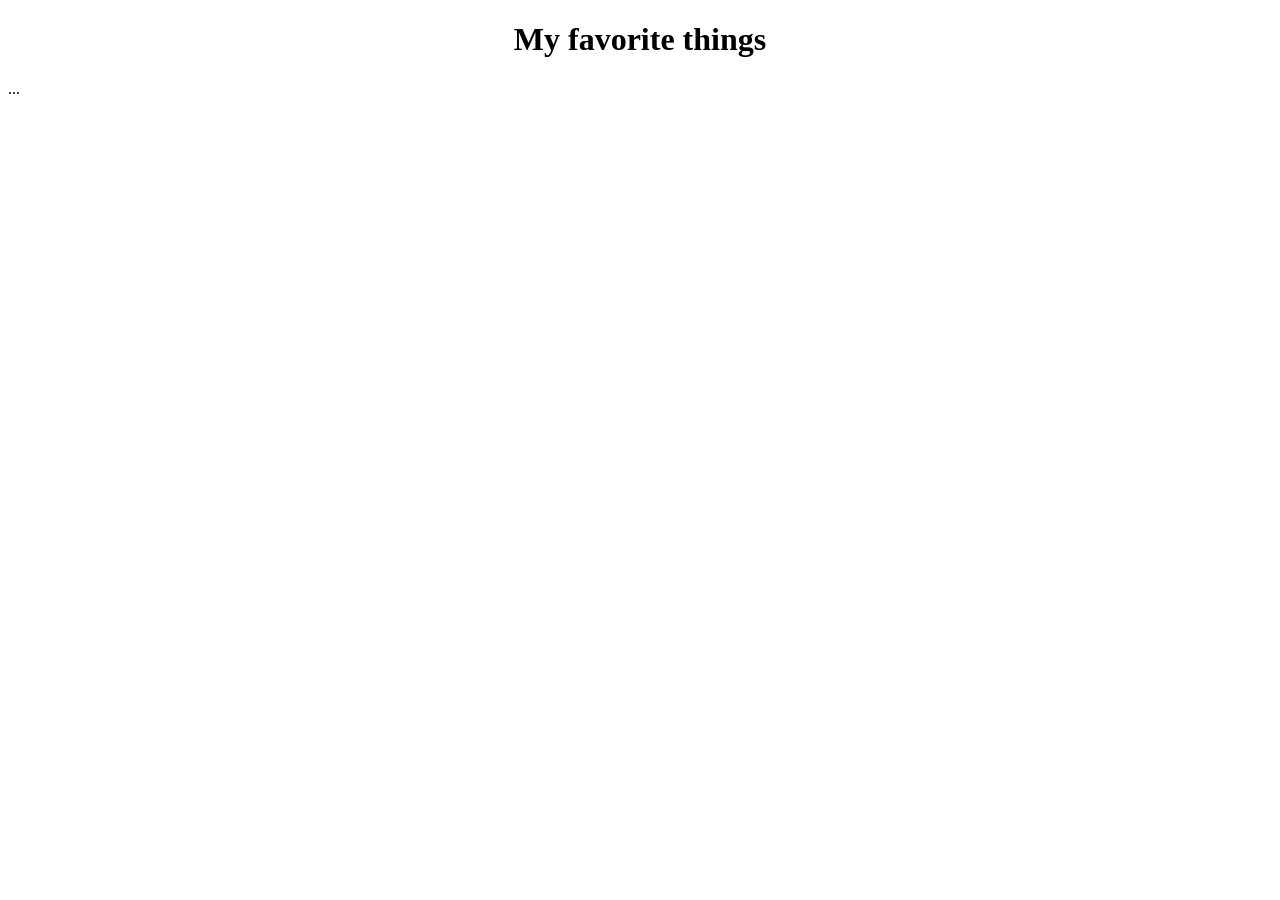
<file: index.html>
<!DOCTYPE html>
<html lang="en-US">

<head>
  <link href="css/styles.css" rel="stylesheet" type="text/css">
  <title>Michael's favorite things</title>
</head>

<body>
    <h1>My favorite things</h1>

  ...

</body>

</html>
</file>
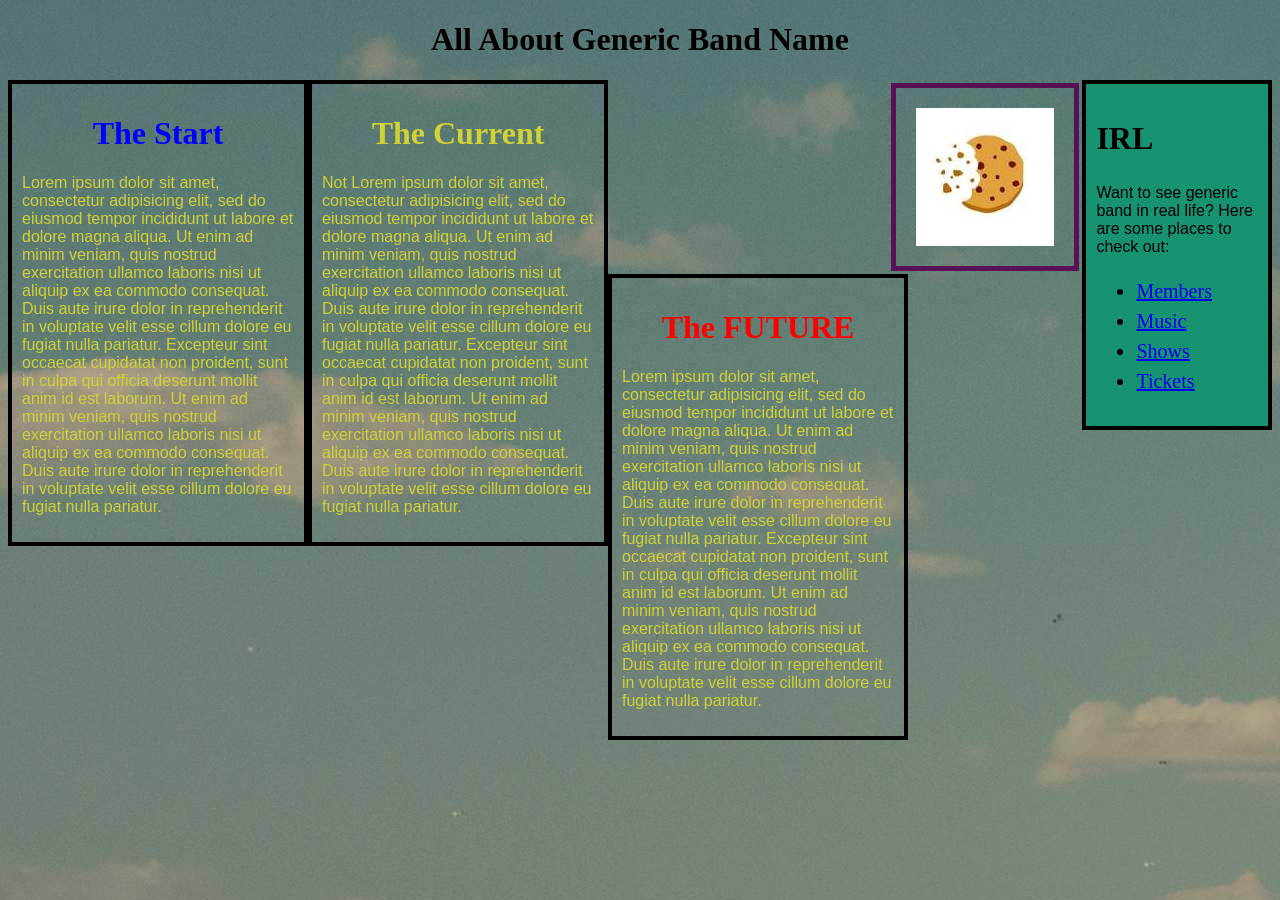
<file: band-website.html>
<!DOCTYPE html>
<html lang="en-US">
<head>
  <link href="css/styles.css" rel="stylesheet" type="text/css">
  <title>Checkout Our Band</title>
</head>

<style type="text/css">
  body {
background-image: url('img/281-4928x3264.jpg');
}
</style>

<body>
  <h1>All About Generic Band Name</h1>
  <div class="sidebar">
    <div class="box1">
    <h2>IRL</h2>
    <p>Want to see generic band in real life? Here are some places to check out:</p>
    <ul>
      <li><a href="https://imgur.com/gallery/CdAArMy">Members</a></li>
      <li><a href="https://imgur.com/gallery/M0RnaAM">Music</a></li>
      <li><a href="https://imgur.com/gallery/pr8ucuP">Shows</a></li>
      <li><a href="https://imgur.com/gallery/FddeIrY">Tickets</a></li>
    </ul>
  </div>
  </div>

  <div class="main">
    <img src="img/yum.jpg" rel="stylesheet" type="text/css">
    <div class="column1">
      <div class="box1">
        <h1 class="unimportant">The Start</h1>
      <p>Lorem ipsum dolor sit amet, consectetur adipisicing elit, sed do eiusmod tempor incididunt ut labore et dolore magna aliqua. Ut enim ad minim veniam, quis nostrud exercitation ullamco laboris nisi ut aliquip ex ea commodo consequat. Duis aute irure dolor in reprehenderit in voluptate velit esse cillum dolore eu fugiat nulla pariatur. Excepteur sint occaecat cupidatat non proident, sunt in culpa qui officia deserunt mollit anim id est laborum. Ut enim ad minim veniam, quis nostrud exercitation ullamco laboris nisi ut aliquip ex ea commodo consequat. Duis aute irure dolor in reprehenderit in voluptate velit esse cillum dolore eu fugiat nulla pariatur.</p>
    </div>
    </div>

    <div class="column2">
      <div class="box1">
        <h1 color: red>The Current</h1>
      <p>Not Lorem ipsum dolor sit amet, consectetur adipisicing elit, sed do eiusmod tempor incididunt ut labore et dolore magna aliqua. Ut enim ad minim veniam, quis nostrud exercitation ullamco laboris nisi ut aliquip ex ea commodo consequat. Duis aute irure dolor in reprehenderit in voluptate velit esse cillum dolore eu fugiat nulla pariatur. Excepteur sint occaecat cupidatat non proident, sunt in culpa qui officia deserunt mollit anim id est laborum. Ut enim ad minim veniam, quis nostrud exercitation ullamco laboris nisi ut aliquip ex ea commodo consequat. Duis aute irure dolor in reprehenderit in voluptate velit esse cillum dolore eu fugiat nulla pariatur.</p>
      </div> 
    </div>

  
    <div class="column3">
      <div class="box1">
        <h1 class="important">The <strong>FUTURE</strong></h1>
      <p>Lorem ipsum dolor sit amet, consectetur adipisicing elit, sed do eiusmod tempor incididunt ut labore et dolore magna aliqua. Ut enim ad minim veniam, quis nostrud exercitation ullamco laboris nisi ut aliquip ex ea commodo consequat. Duis aute irure dolor in reprehenderit in voluptate velit esse cillum dolore eu fugiat nulla pariatur. Excepteur sint occaecat cupidatat non proident, sunt in culpa qui officia deserunt mollit anim id est laborum. Ut enim ad minim veniam, quis nostrud exercitation ullamco laboris nisi ut aliquip ex ea commodo consequat. Duis aute irure dolor in reprehenderit in voluptate velit esse cillum dolore eu fugiat nulla pariatur.</p>
      </div>
    </div>
</body>
</html>
</file>
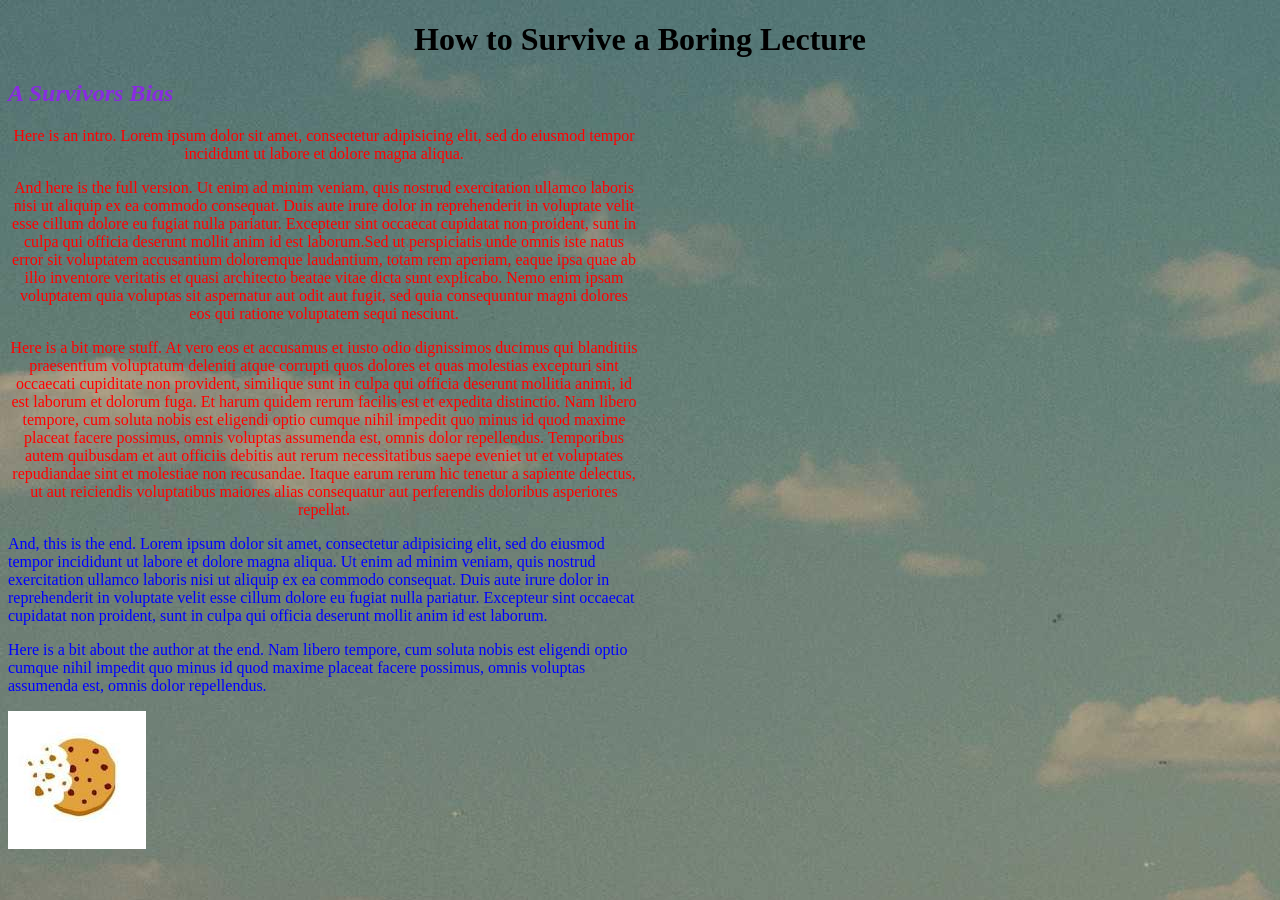
<file: boring-lecture.html>
<!DOCTYPE html>
<html lang="en-US">

<head>
  <link href="css/styles2.css" rel="stylesheet" type="text/css">
  <title>Boring Lecture</title>
</head>

<style type="text/css">
  body {
background-image: url('img/281-4928x3264.jpg');
}
</style>

<body>
  <h1>How to Survive a Boring Lecture</h1>
  <h2>A Survivors Bias</h2>


<div class="important">

  <p>Here is an intro. Lorem ipsum dolor sit amet, consectetur adipisicing elit, sed do eiusmod tempor incididunt ut labore et dolore magna aliqua.</p>

  <p>And here is the full version. Ut enim ad minim veniam, quis nostrud exercitation ullamco laboris nisi ut aliquip ex ea commodo consequat. Duis aute irure dolor in reprehenderit in voluptate velit esse cillum dolore eu fugiat nulla pariatur. Excepteur sint occaecat cupidatat non proident, sunt in culpa qui officia deserunt mollit anim id est laborum.Sed ut perspiciatis unde omnis iste natus error sit voluptatem accusantium doloremque laudantium, totam rem aperiam, eaque ipsa quae ab illo inventore veritatis et quasi architecto beatae vitae dicta sunt explicabo. Nemo enim ipsam voluptatem quia voluptas sit aspernatur aut odit aut fugit, sed quia consequuntur magni dolores eos qui ratione voluptatem sequi nesciunt.</p>

  <p>Here is a bit more stuff. At vero eos et accusamus et iusto odio dignissimos ducimus qui blanditiis praesentium voluptatum deleniti atque corrupti quos dolores et quas molestias excepturi sint occaecati cupiditate non provident, similique sunt in culpa qui officia deserunt mollitia animi, id est laborum et dolorum fuga. Et harum quidem rerum facilis est et expedita distinctio. Nam libero tempore, cum soluta nobis est eligendi optio cumque nihil impedit quo minus id quod maxime placeat facere possimus, omnis voluptas assumenda est, omnis dolor repellendus. Temporibus autem quibusdam et aut officiis debitis aut rerum necessitatibus saepe eveniet ut et voluptates repudiandae sint et molestiae non recusandae. Itaque earum rerum hic tenetur a sapiente delectus, ut aut reiciendis voluptatibus maiores alias consequatur aut perferendis doloribus asperiores repellat.</p>

<div class="unimportant"

  <p>And, this is the end. Lorem ipsum dolor sit amet, consectetur adipisicing elit, sed do eiusmod tempor incididunt ut labore et dolore magna aliqua. Ut enim ad minim veniam, quis nostrud exercitation ullamco laboris nisi ut aliquip ex ea commodo consequat. Duis aute irure dolor in reprehenderit in voluptate velit esse cillum dolore eu fugiat nulla pariatur. Excepteur sint occaecat cupidatat non proident, sunt in culpa qui officia deserunt mollit anim id est laborum.</p>

  <p>Here is a bit about the author at the end. Nam libero tempore, cum soluta nobis est eligendi optio cumque nihil impedit quo minus id quod maxime placeat facere possimus, omnis voluptas assumenda est, omnis dolor repellendus.</p>

  <img src="img/yum.jpg" alt="Have a cookie"/>

</div>

</body>
</html>
</file>
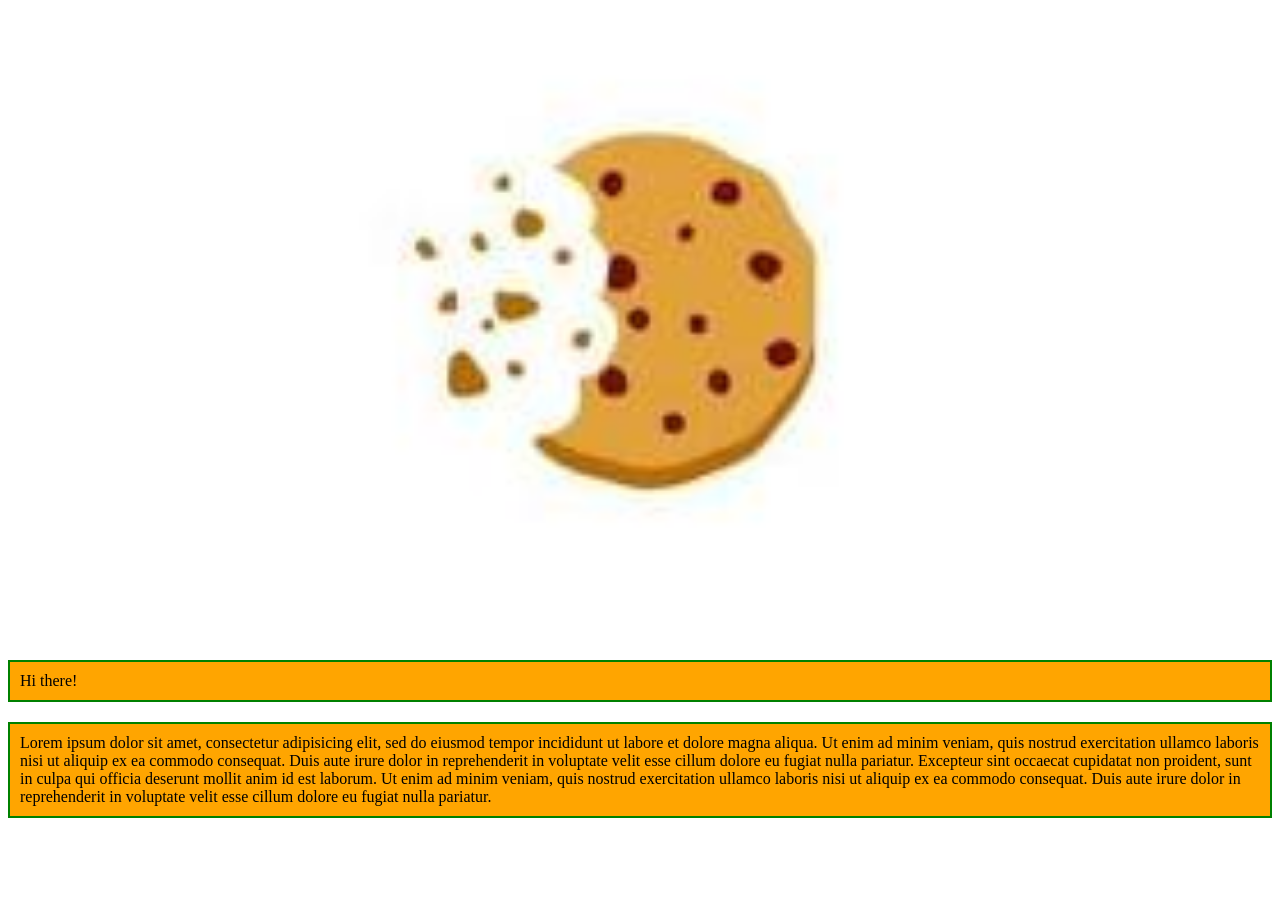
<file: box-model.html>
<!DOCTYPE html>
<html lang="en-US">
<head>
  <link href="css/styles2.css" rel="stylesheet" type="text/css">
  <title>Box model</title>
</head>
<body>
  <img src="img/yum.jpg" class="centered-image"/>
  <span class="my-class">Hi there!</span>
  <div class="my-class">Lorem ipsum dolor sit amet, consectetur adipisicing elit, sed do eiusmod tempor incididunt ut labore et dolore magna aliqua. Ut enim ad minim veniam, quis nostrud exercitation ullamco laboris nisi ut aliquip ex ea commodo consequat. Duis aute irure dolor in reprehenderit in voluptate velit esse cillum dolore eu fugiat nulla pariatur. Excepteur sint occaecat cupidatat non proident, sunt in culpa qui officia deserunt mollit anim id est laborum. Ut enim ad minim veniam, quis nostrud exercitation ullamco laboris nisi ut aliquip ex ea commodo consequat. Duis aute irure dolor in reprehenderit in voluptate velit esse cillum dolore eu fugiat nulla pariatur.</div>
</body>
</html>
</file>
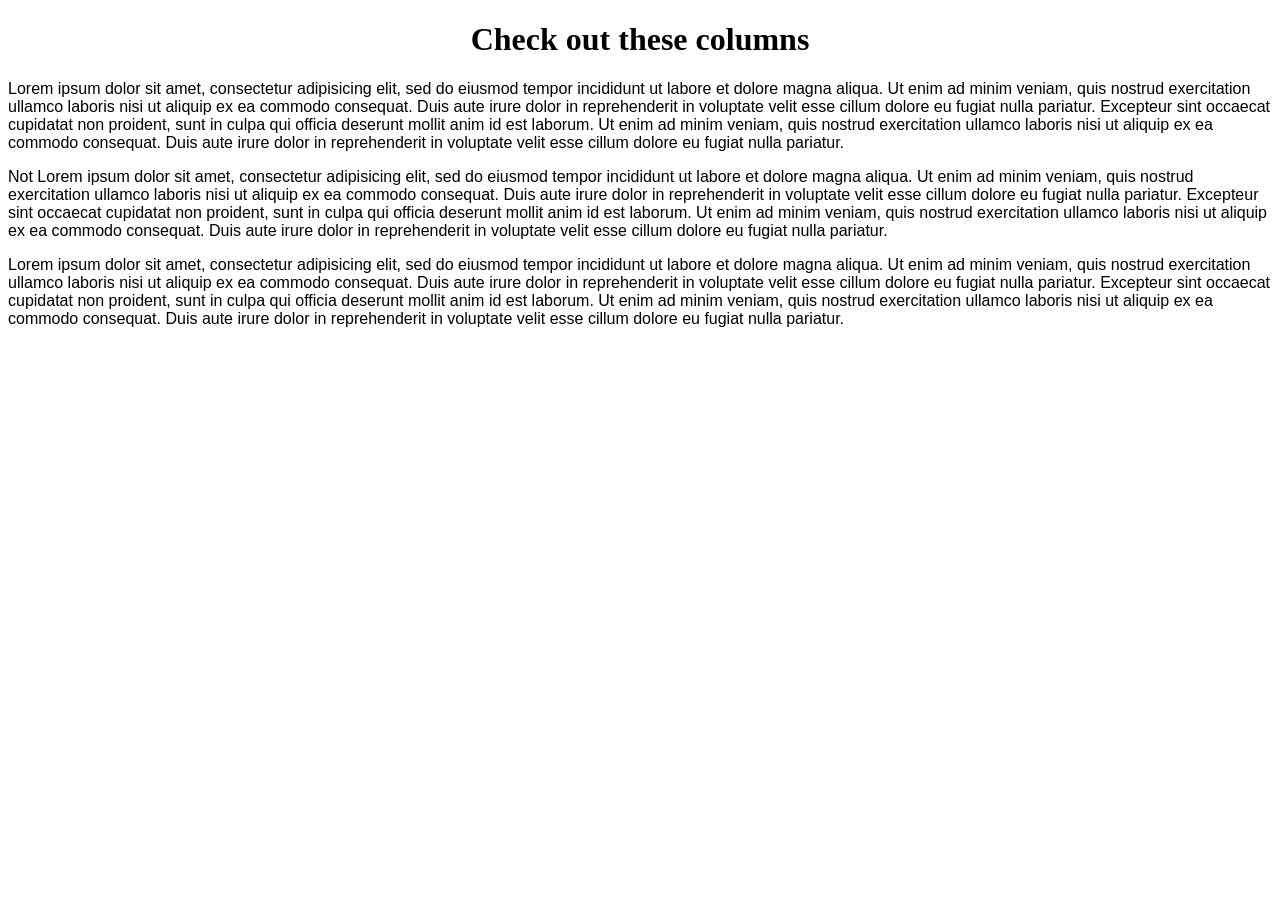
<file: columns.html>
<!DOCTYPE html>
<html lang="en-US">
<head>
  <link href="css/styles.css" rel="stylesheet" type="text/css">
  <title>Columns</title>
</head>
<body>
  <h1>Check out these columns</h1>
  <div class="column">
    <p>Lorem ipsum dolor sit amet, consectetur adipisicing elit, sed do eiusmod tempor incididunt ut labore et dolore magna aliqua. Ut enim ad minim veniam, quis nostrud exercitation ullamco laboris nisi ut aliquip ex ea commodo consequat. Duis aute irure dolor in reprehenderit in voluptate velit esse cillum dolore eu fugiat nulla pariatur. Excepteur sint occaecat cupidatat non proident, sunt in culpa qui officia deserunt mollit anim id est laborum. Ut enim ad minim veniam, quis nostrud exercitation ullamco laboris nisi ut aliquip ex ea commodo consequat. Duis aute irure dolor in reprehenderit in voluptate velit esse cillum dolore eu fugiat nulla pariatur.</p>
  </div>

  <div class="column">
    <p>Not Lorem ipsum dolor sit amet, consectetur adipisicing elit, sed do eiusmod tempor incididunt ut labore et dolore magna aliqua. Ut enim ad minim veniam, quis nostrud exercitation ullamco laboris nisi ut aliquip ex ea commodo consequat. Duis aute irure dolor in reprehenderit in voluptate velit esse cillum dolore eu fugiat nulla pariatur. Excepteur sint occaecat cupidatat non proident, sunt in culpa qui officia deserunt mollit anim id est laborum. Ut enim ad minim veniam, quis nostrud exercitation ullamco laboris nisi ut aliquip ex ea commodo consequat. Duis aute irure dolor in reprehenderit in voluptate velit esse cillum dolore eu fugiat nulla pariatur.</p>
  </div>

  <div class="column">
    <p>Lorem ipsum dolor sit amet, consectetur adipisicing elit, sed do eiusmod tempor incididunt ut labore et dolore magna aliqua. Ut enim ad minim veniam, quis nostrud exercitation ullamco laboris nisi ut aliquip ex ea commodo consequat. Duis aute irure dolor in reprehenderit in voluptate velit esse cillum dolore eu fugiat nulla pariatur. Excepteur sint occaecat cupidatat non proident, sunt in culpa qui officia deserunt mollit anim id est laborum. Ut enim ad minim veniam, quis nostrud exercitation ullamco laboris nisi ut aliquip ex ea commodo consequat. Duis aute irure dolor in reprehenderit in voluptate velit esse cillum dolore eu fugiat nulla pariatur.</p>
  </div>
</body>
</html>
</file>
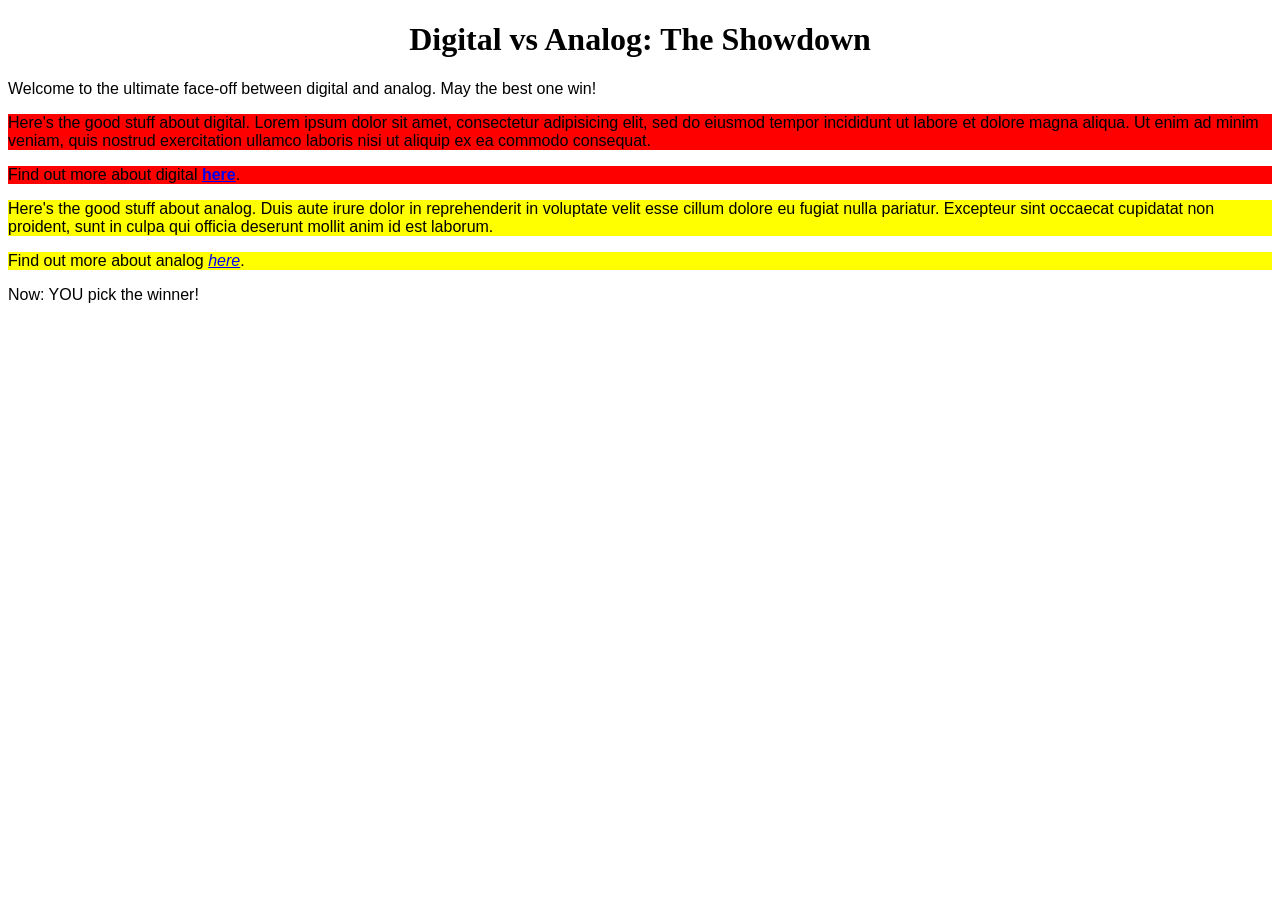
<file: digital-vs-analog.html>
<!DOCTYPE html>
<html lang="en-US">
<head>
  <link href="css/styles.css" rel="stylesheet" type="text/css">
  <title>Digital vs Analog</title>
</head>
<body>
  <h1>Digital vs Analog: The Showdown</h1>

  <p>Welcome to the ultimate face-off between digital and analog. May the best one win!</p>

  <div class="digital">
    <p>Here's the good stuff about digital. Lorem ipsum dolor sit amet, consectetur adipisicing elit, sed do eiusmod tempor incididunt ut labore et dolore magna aliqua. Ut enim ad minim veniam, quis nostrud exercitation ullamco laboris nisi ut aliquip ex ea commodo consequat.</p>

    <p>Find out more about digital <a href="http://www.example.com/digital.html">here</a>.</p>
  </div>

  <div class="analog">
    <p>Here's the good stuff about analog. Duis aute irure dolor in reprehenderit in voluptate velit esse cillum dolore eu fugiat nulla pariatur. Excepteur sint occaecat cupidatat non proident, sunt in culpa qui officia deserunt mollit anim id est laborum.</p>

    <p>Find out more about analog <a href="http://www.example.com/analog.html">here</a>.</p>
  </div>

  <p>Now: YOU pick the winner!</p>
</body>
</html>
</file>
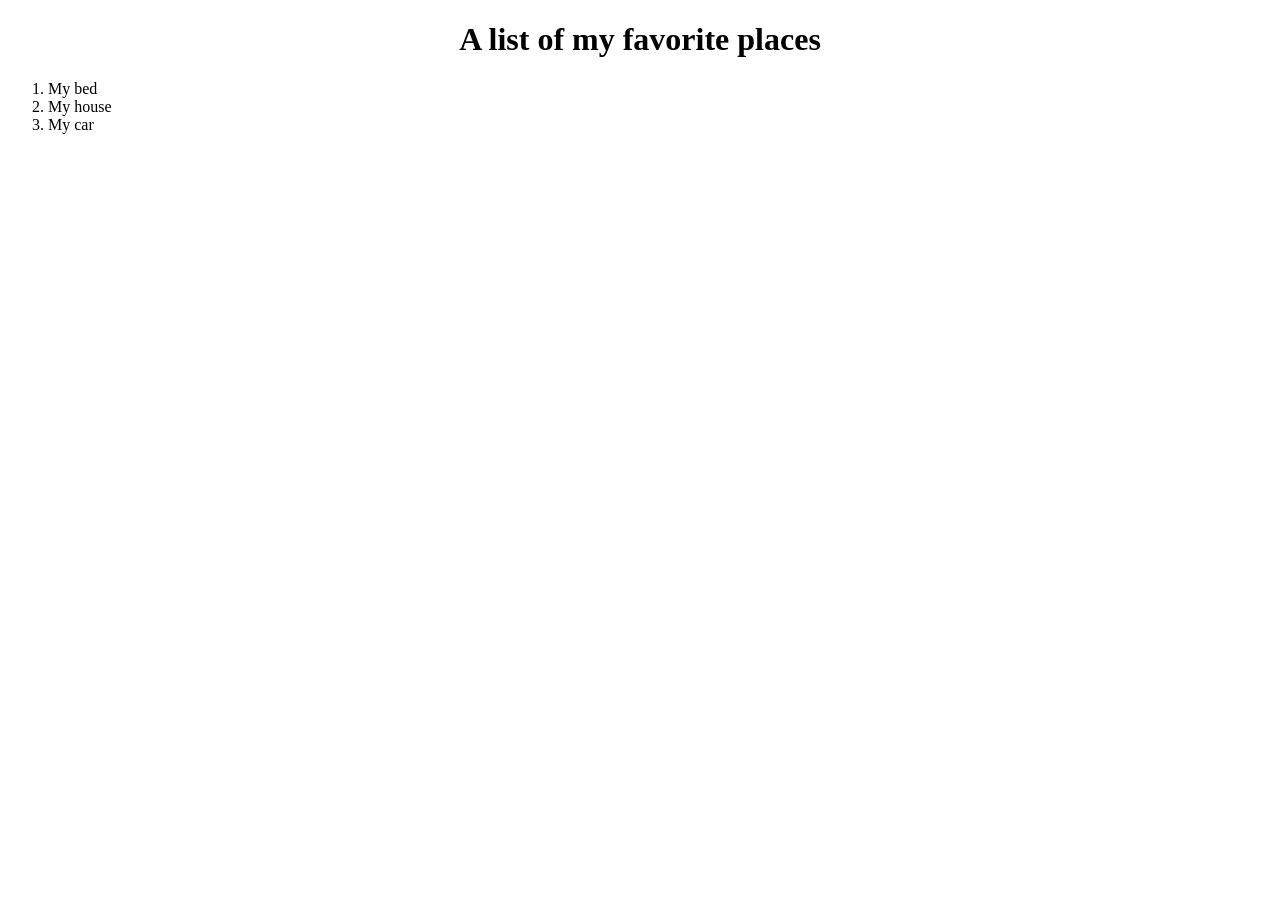
<file: favorite-places.html>
<!DOCTYPE html>
<html lang="en-US">

<head>
  <link href="css/styles.css" rel="stylesheet" type="text/css">
  <title>Nikkita's favorite places</title>
</head>

<body>
  <h1>A list of my favorite places</h1>
    <ol>
      <li>My bed</li>
      <li>My house</li>
      <li>My car</li>
    </ol>
</body>
</file>
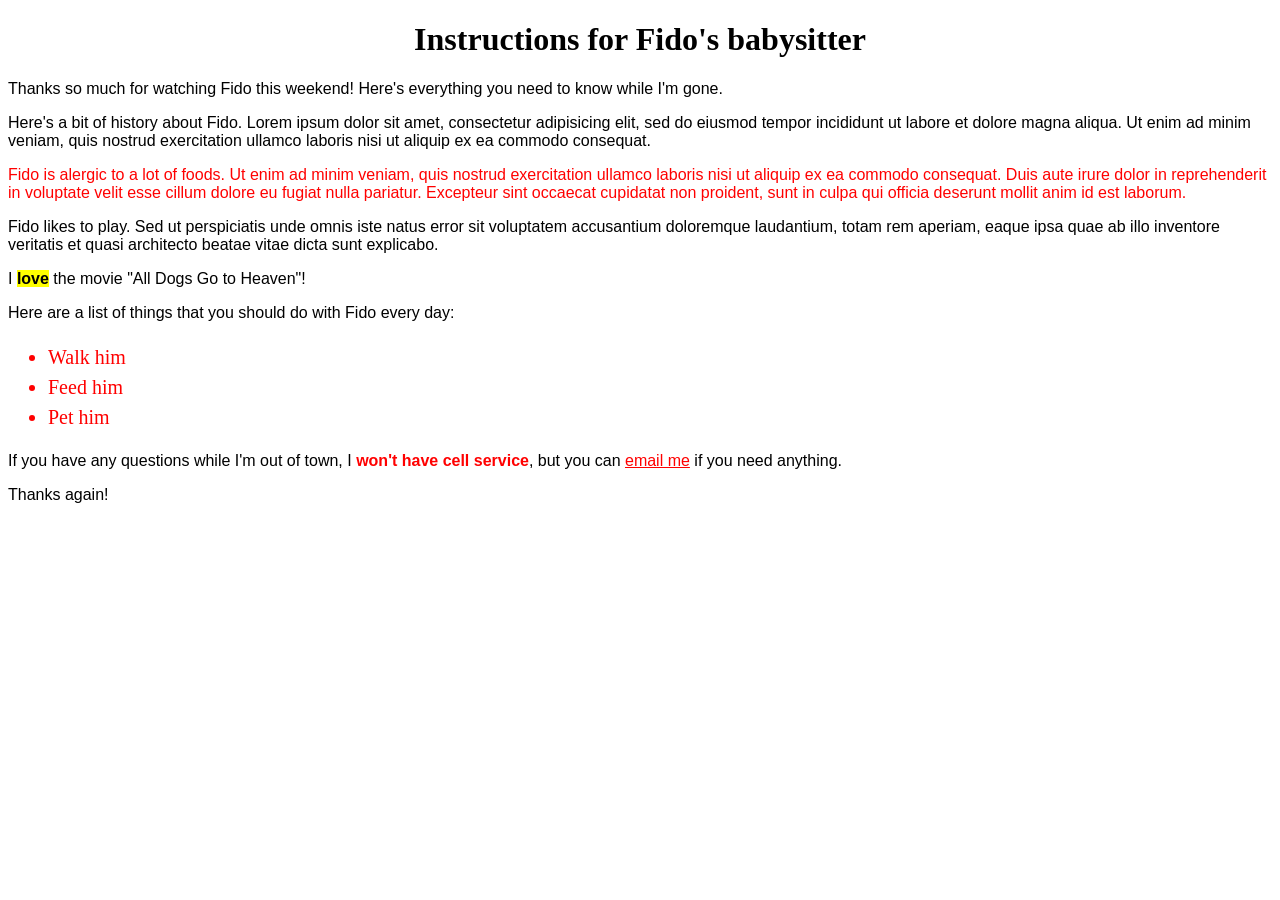
<file: fido.html>
<!DOCTYPE html>
<html lang="en-US">
<head>
  <link href="css/styles.css" rel="stylesheet" type="text/css">
  <title>How to take care of Fido</title>
</head>
<body>
  <h1>Instructions for Fido's babysitter</h1>

  <p>Thanks so much for watching Fido this weekend! Here's everything you need to know while I'm gone.</p>

  <p>Here's a bit of history about Fido. Lorem ipsum dolor sit amet, consectetur adipisicing elit, sed do eiusmod tempor incididunt ut labore et dolore magna aliqua. Ut enim ad minim veniam, quis nostrud exercitation ullamco laboris nisi ut aliquip ex ea commodo consequat.</p>

  <p class="important">Fido is alergic to a lot of foods. Ut enim ad minim veniam, quis nostrud exercitation ullamco laboris nisi ut aliquip ex ea commodo consequat. Duis aute irure dolor in reprehenderit in voluptate velit esse cillum dolore eu fugiat nulla pariatur. Excepteur sint occaecat cupidatat non proident, sunt in culpa qui officia deserunt mollit anim id est laborum.</p>

  <p>Fido likes to play. Sed ut perspiciatis unde omnis iste natus error sit voluptatem accusantium doloremque laudantium, totam rem aperiam, eaque ipsa quae ab illo inventore veritatis et quasi architecto beatae vitae dicta sunt explicabo.</p>

  <p>I <span class="emphasize highlight">love</span> the movie "All Dogs Go to Heaven"!</p>

  <p>Here are a list of things that you should do with Fido every day:</p>

  <ul class="important">
    <li>Walk him</li>
    <li>Feed him</li>
    <li>Pet him</li>
  </ul>

  <p>If you have any questions while I'm out of town, I <strong class="important">won't have cell service</strong>, but you can <a href="mailto:michael@epicodus.com" class="important">email me</a> if you need anything.</p>

  <p>Thanks again!</p>
</body>
</html>
</file>
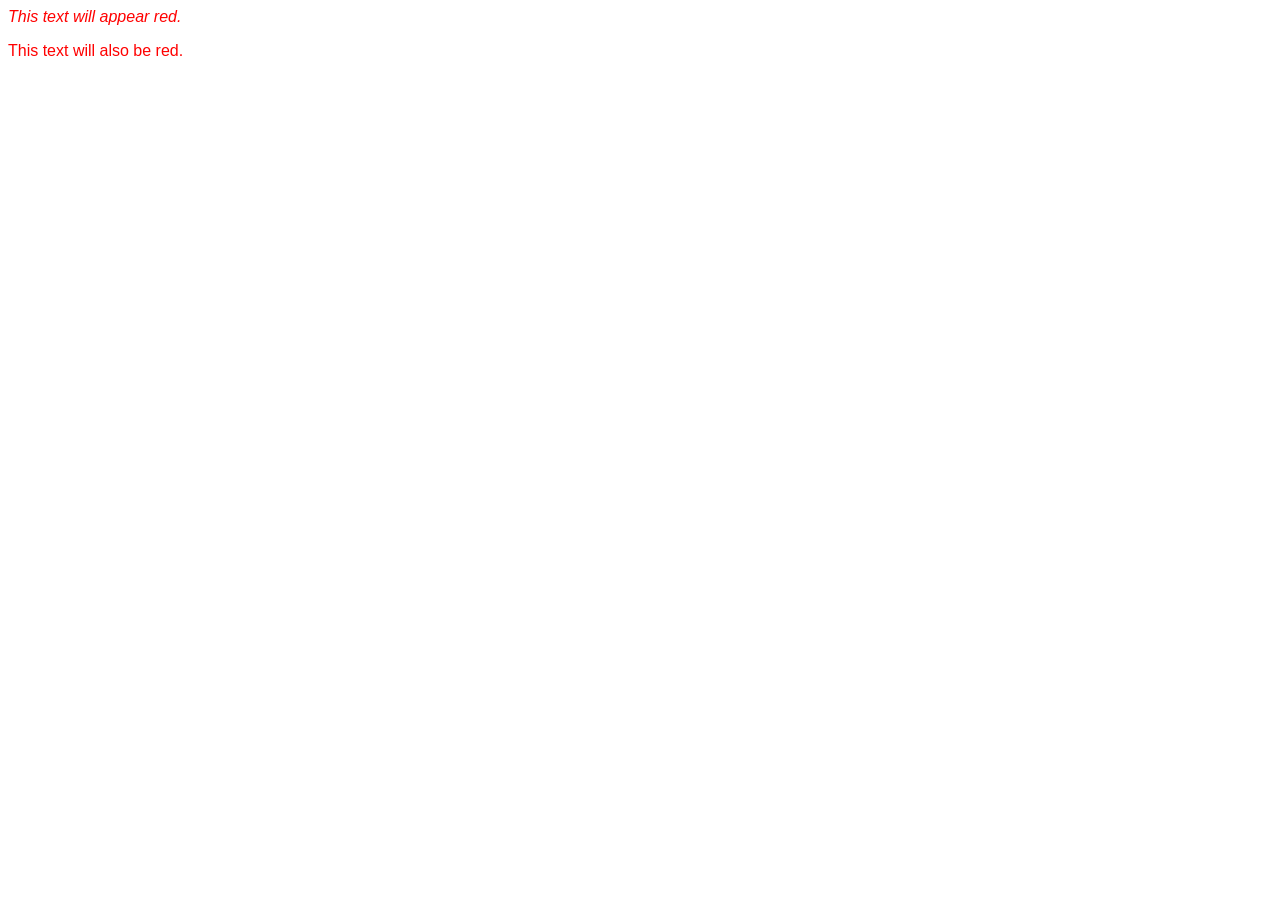
<file: index2.html>
<html lang="en-US">
<head>
  <link href="css/styles.css" rel="stylesheet" type="text/css">
  <title>Some Exciting Red Text</title>
</head>
<body>
  <p class="intro">This text will appear red.</p>
  <p id="line2">This text will also be red. </p>
</body>
</html>
</file>
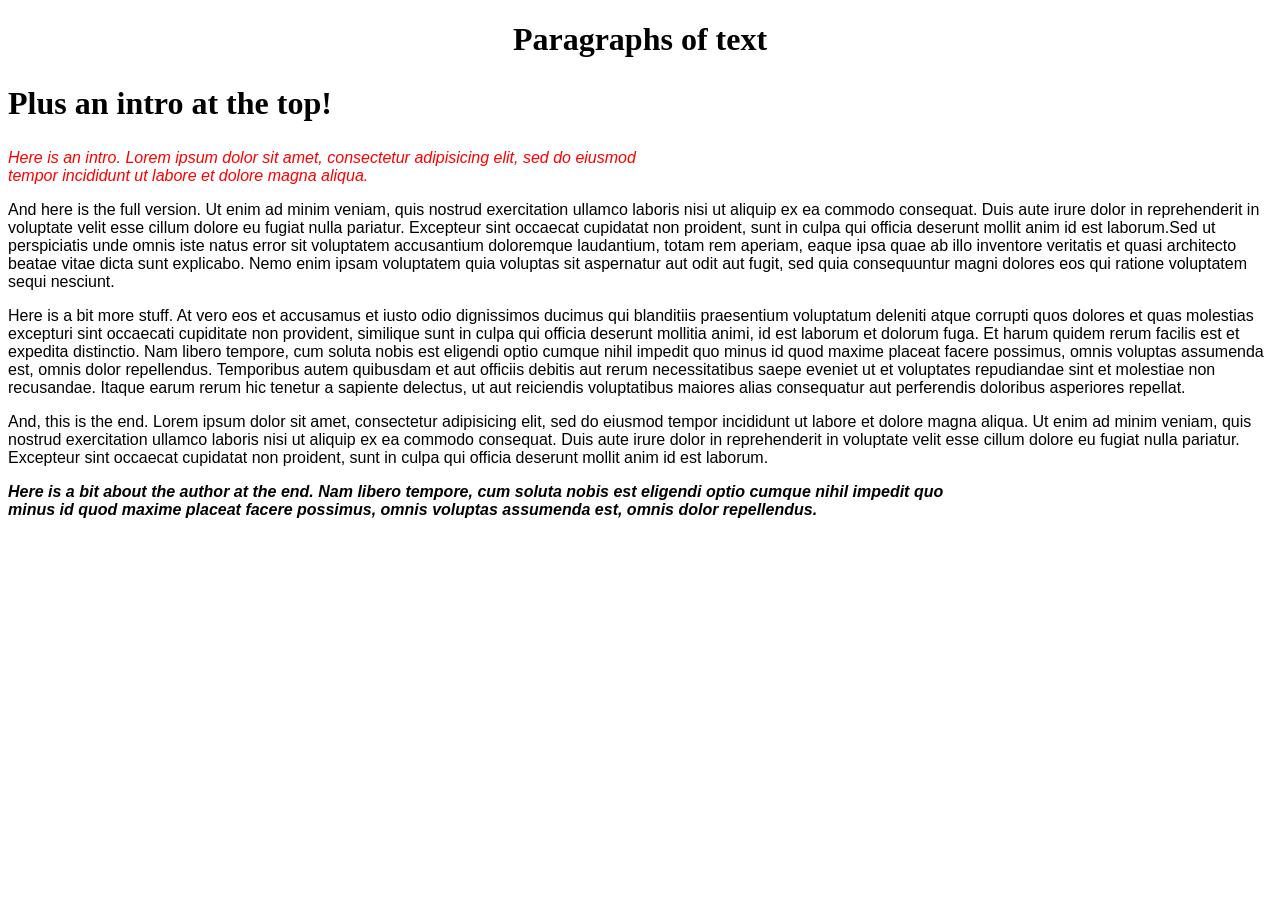
<file: paragraphs.html>
<!DOCTYPE html>
<html lang="en-US">
<head>
  <link href="css/styles.css" rel="stylesheet" type="text/css">
  <title>Paragraphs!</title>
</head>
<body>
  <h1>Paragraphs of text</h1>
  <h2>Plus an intro at the top!</h2>

  <p class="intro">Here is an intro. Lorem ipsum dolor sit amet, consectetur adipisicing elit, sed do eiusmod tempor incididunt ut labore et dolore magna aliqua.</p>

  <p>And here is the full version. Ut enim ad minim veniam, quis nostrud exercitation ullamco laboris nisi ut aliquip ex ea commodo consequat. Duis aute irure dolor in reprehenderit in voluptate velit esse cillum dolore eu fugiat nulla pariatur. Excepteur sint occaecat cupidatat non proident, sunt in culpa qui officia deserunt mollit anim id est laborum.Sed ut perspiciatis unde omnis iste natus error sit voluptatem accusantium doloremque laudantium, totam rem aperiam, eaque ipsa quae ab illo inventore veritatis et quasi architecto beatae vitae dicta sunt explicabo. Nemo enim ipsam voluptatem quia voluptas sit aspernatur aut odit aut fugit, sed quia consequuntur magni dolores eos qui ratione voluptatem sequi nesciunt.</p>

  <p>Here is a bit more stuff. At vero eos et accusamus et iusto odio dignissimos ducimus qui blanditiis praesentium voluptatum deleniti atque corrupti quos dolores et quas molestias excepturi sint occaecati cupiditate non provident, similique sunt in culpa qui officia deserunt mollitia animi, id est laborum et dolorum fuga. Et harum quidem rerum facilis est et expedita distinctio. Nam libero tempore, cum soluta nobis est eligendi optio cumque nihil impedit quo minus id quod maxime placeat facere possimus, omnis voluptas assumenda est, omnis dolor repellendus. Temporibus autem quibusdam et aut officiis debitis aut rerum necessitatibus saepe eveniet ut et voluptates repudiandae sint et molestiae non recusandae. Itaque earum rerum hic tenetur a sapiente delectus, ut aut reiciendis voluptatibus maiores alias consequatur aut perferendis doloribus asperiores repellat.</p>

  <p>And, this is the end. Lorem ipsum dolor sit amet, consectetur adipisicing elit, sed do eiusmod tempor incididunt ut labore et dolore magna aliqua. Ut enim ad minim veniam, quis nostrud exercitation ullamco laboris nisi ut aliquip ex ea commodo consequat. Duis aute irure dolor in reprehenderit in voluptate velit esse cillum dolore eu fugiat nulla pariatur. Excepteur sint occaecat cupidatat non proident, sunt in culpa qui officia deserunt mollit anim id est laborum.</p>

  <p class="author">Here is a bit about the author at the end. Nam libero tempore, cum soluta nobis est eligendi optio cumque nihil impedit quo minus id quod maxime placeat facere possimus, omnis voluptas assumenda est, omnis dolor repellendus.</p>
</body>
</html>
</file>
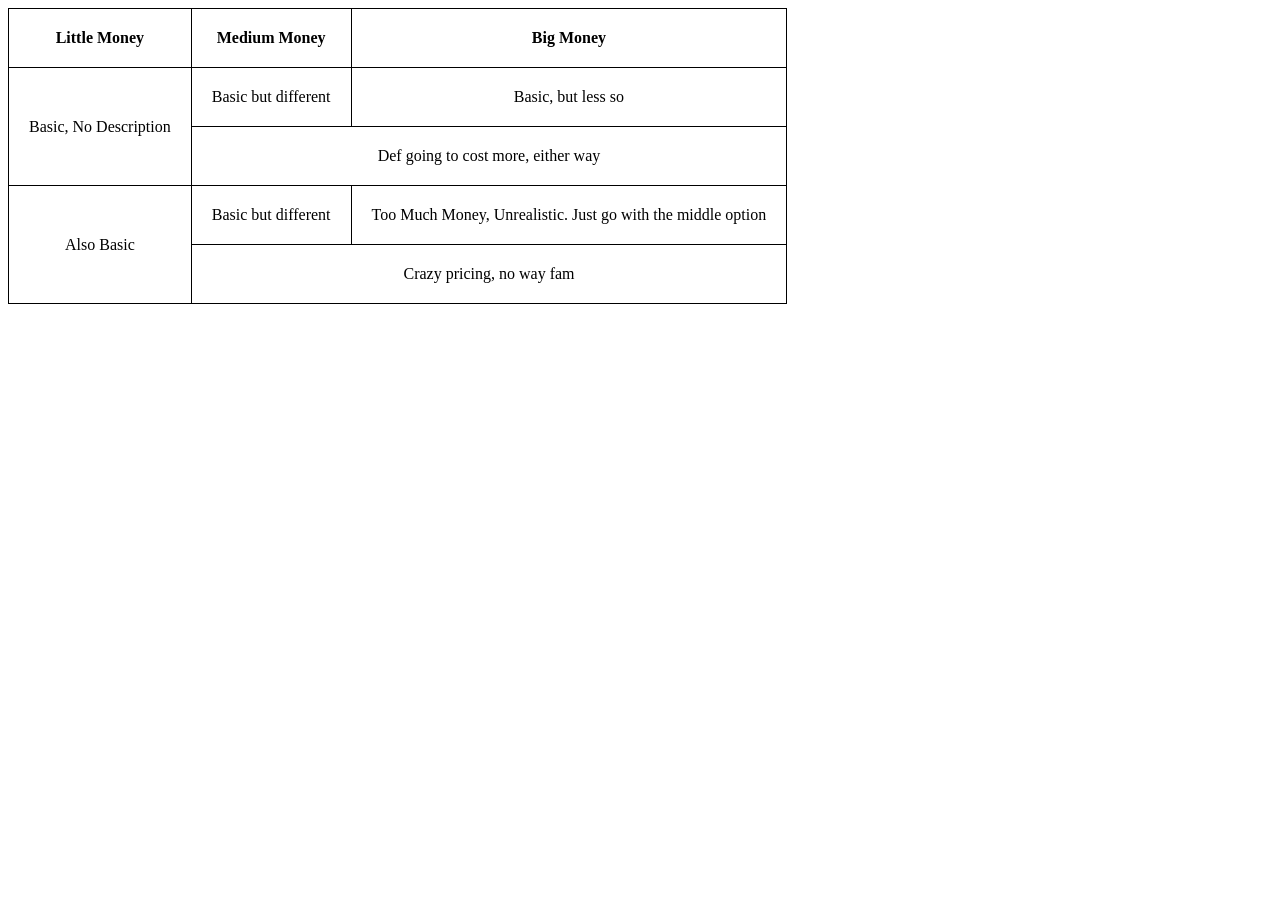
<file: tables-test.html>
<!DOCTYPE html>
<html lang="en-US">
<head>
  <link href="css/tables.css" rel="stylesheet" type="text/css">
  <title>Tables</title>
</head>

<body>
<table>
<tr>
  <th>Little Money</th>
  <th>Medium Money</th>
  <th>Big Money</th>
</tr>
<tr>
  <td rowspan="2">Basic, No Description</td>
  <td>Basic but different</td>
  <td>Basic, but less so</td>
</tr>
<tr>
  <td colspan="2">Def going to cost more, either way</td>
</tr>
<tr>
  <td rowspan="2">Also Basic</td>
  <td>Basic but different</td>
  <td>Too Much Money, Unrealistic. Just go with the middle option</td>
  </tr>
<tr>
  <td colspan="2">Crazy pricing, no way fam</td>
</tr>
</table>
</body>
</file>
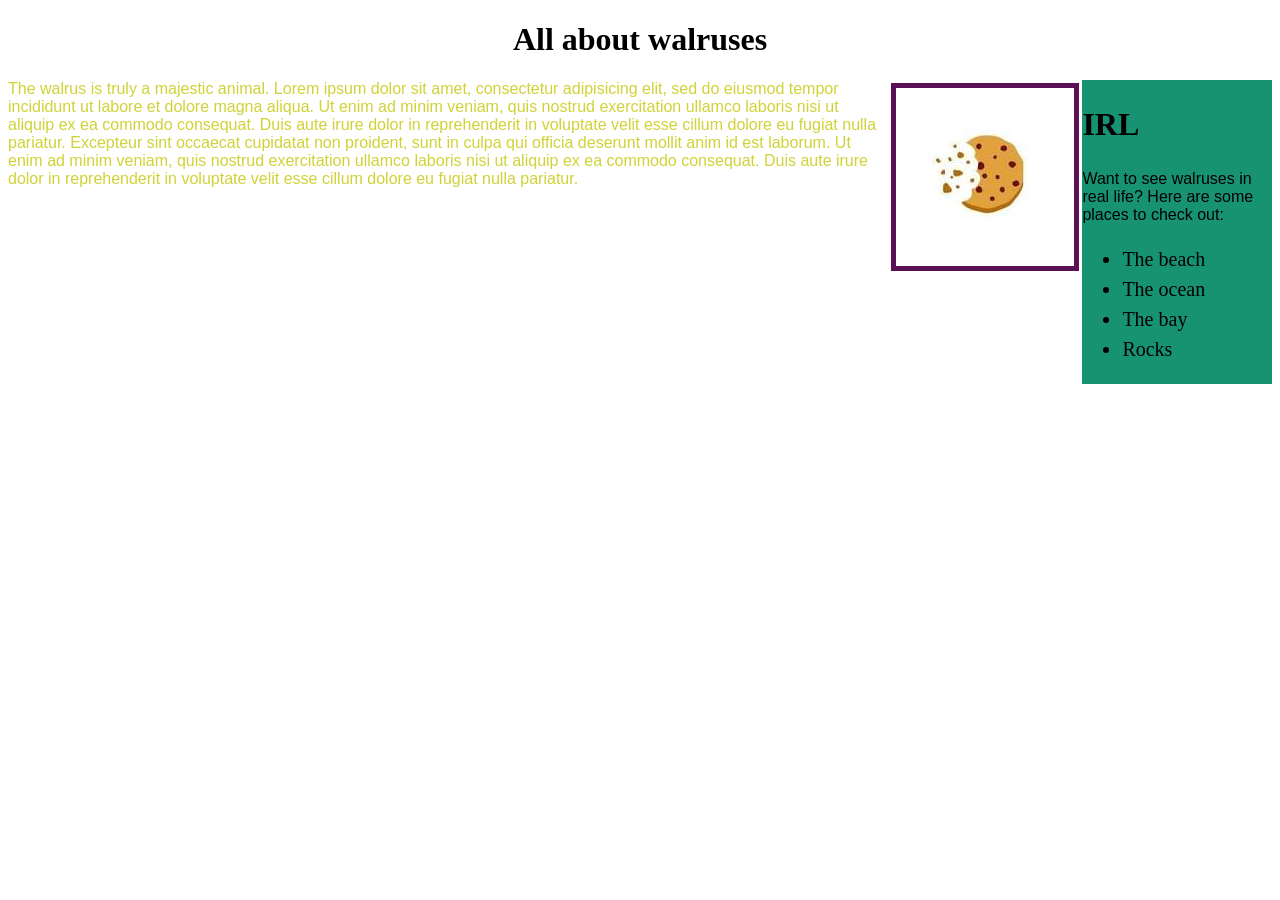
<file: walrus.html>
<!DOCTYPE html>
<html lang="en-US">
<head>
  <link href="css/styles.css" rel="stylesheet" type="text/css">
  <title>The Walrus: a strange and noble creature</title>
</head>
<body>
  <h1>All about walruses</h1>
  <div class="sidebar">
    <h2>IRL</h2>
    <p>Want to see walruses in real life? Here are some places to check out:</p>
    <ul>
      <li>The beach</li>
      <li>The ocean</li>
      <li>The bay</li>
      <li>Rocks</li>
    </ul>
  </div>

  <div class="main">
    <img src="img/yum.jpg" rel="stylesheet" type="text/css">
    <p>The walrus is truly a majestic animal. Lorem ipsum dolor sit amet, consectetur adipisicing elit, sed do eiusmod tempor incididunt ut labore et dolore magna aliqua. Ut enim ad minim veniam, quis nostrud exercitation ullamco laboris nisi ut aliquip ex ea commodo consequat. Duis aute irure dolor in reprehenderit in voluptate velit esse cillum dolore eu fugiat nulla pariatur. Excepteur sint occaecat cupidatat non proident, sunt in culpa qui officia deserunt mollit anim id est laborum. Ut enim ad minim veniam, quis nostrud exercitation ullamco laboris nisi ut aliquip ex ea commodo consequat. Duis aute irure dolor in reprehenderit in voluptate velit esse cillum dolore eu fugiat nulla pariatur.</p>
  </div>
</body>
</html>
</file>
<file: css/styles.css>
h1 {
  text-align: center;
}

p {
  font-family: sans-serif;
}

ul {
  font-size: 20px;
  line-height: 30px;
}

.intro {
  width: 50%;
  font-style: italic;
}

p.author {
  width: 75%;
  font-style: italic;
  font-weight: bold;
}

.important {
  color: red;
}

.unimportant {
  color: blue;
}

.emphasize {
  font-weight: bold;
}

.highlight {
  background-color: yellow;
}

/* This is an example CSS selector for a class attribute */
.intro {
  color: red;
}

/* This is an example CSS selector for a class attribute */
#line2 {
  color: red;
}

img {
  float: right;
  padding: 20px;
  margin: 3px;
  border: 5px solid rgb(90, 16, 85);
}

.sidebar {
  color: black;
  width: 15%;
  float: right;
  background-color: rgb(23, 147, 114);
}

.column1 {
  width: 300px;
  float: left;
}

.column2 {
  width: 300px;
  float: left;
}

.column3 {
  width: 300px;
  float: left;
}

.my-class {
  background-color: orange;
  margin: 12px;
  border: 2px solid green;
  padding: 4px;
}

.box1 {
  width: 100%;
  padding: 10px;
  border: solid black;
  border-width: 4px;
  box-sizing: border-box;
}

.box2 {
  width: 50%;
  padding: 20px;
  border: solid black;
  border-width: 20px;
  background-color: orange;
  margin-bottom: 10px;
  box-sizing: border-box;
}

.box3 {
  width: 50%;
  padding: 50px;
  border: solid black;
  border-width: 30px;
  background-color: orange;
  margin-bottom: 10px;
  box-sizing: border-box;
}
.my-class {
  border: 2px solid green;
  padding: 10px;
  background-color: orange;
  margin: auto;
  margin-top: 20px;
  margin-bottom: 20px;
  width: 50%;
  box-sizing: border-box;
}

.centered-image {
  margin: auto;
  width: 50%;
  height: auto;
}

.main {
  color: rgb(208, 210, 54);
}

.digital p {
  background-color: red;
}

.analog p {
  background-color: yellow;
}

.digital p a {
  font-weight: bold;
}

.analog p a {
  font-style: italic;
}

h2 {
  font-size: 32px;
}

.countries h2 {
  font-style: italic;
}
</file>
<file: css/styles2.css>
h1 {
  text-align: center;
}
h2 {
  color: blueviolet;
  font-size: 150%;
  font-style: italic;
}

h2.intro {
  text-align: center;
}

p.intro {
  color: aqua;
}

img.intro {
  display: flex;
  justify-content: center;
}

#line2 {
  color: blanchedalmond;
}

.important {
  height: 30%;
  width: 50%;
  color: red;
  text-align: center;
}

.unimportant {
  height: 100%;
  width: 100%;
  color: blue;
  text-align: left;
}

.my-class {
  border: 2px solid green;
  padding: 10px;
  background-color: orange;
  margin-top: 20px;
  margin-bottom: 20px;
  box-sizing: border-box;
  display: block;
}

.centered-image {
  width: 50%;
  height: auto;
  margin: auto;
  display: block;
}
</file>
<file: css/tables.css>
table {
  border-collapse: collapse;
}

th, td {
  border: 1px solid black;
  text-align: center;
  padding: 20px;
}
</file>
